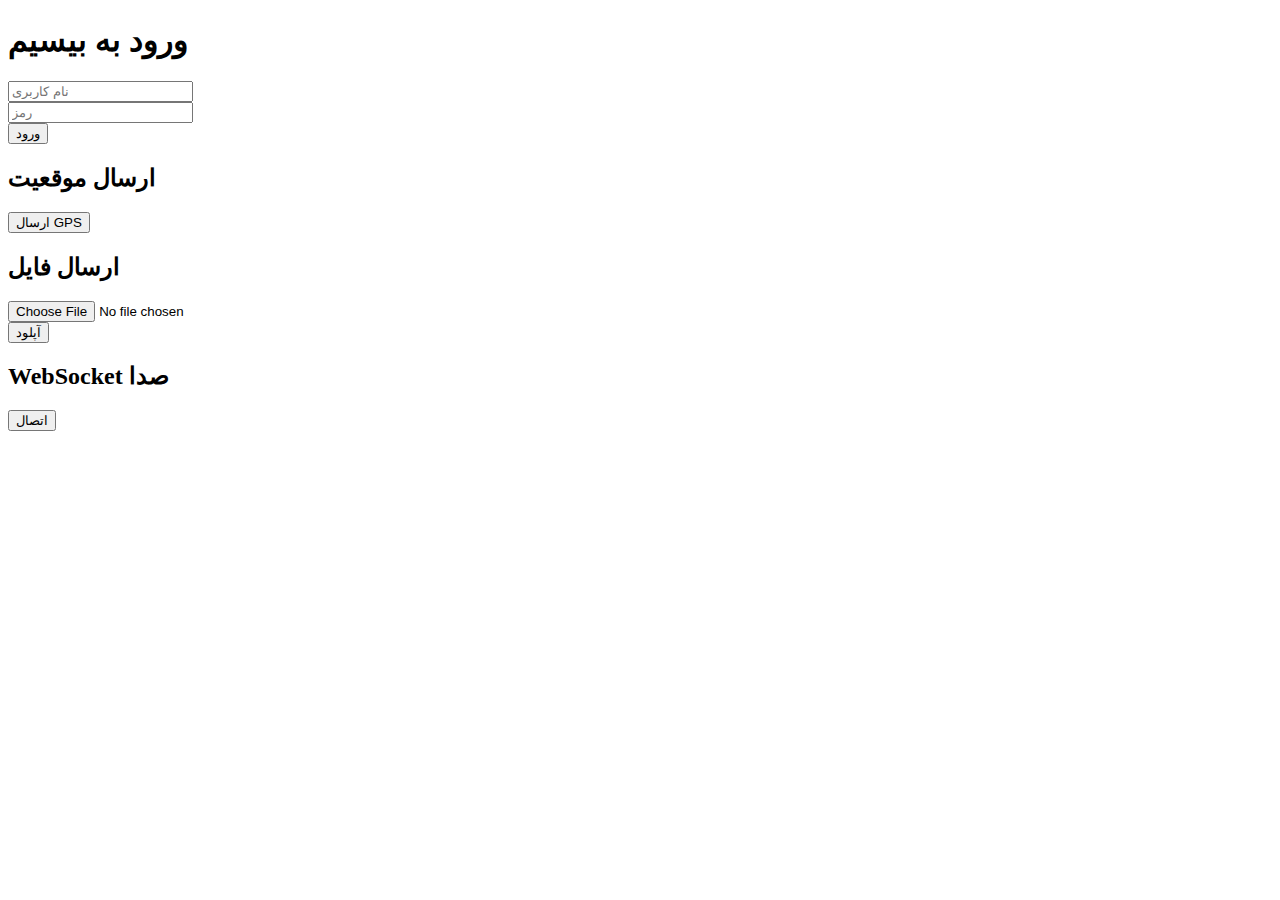
<file: frontend/index.html>
<!DOCTYPE html>
<html>
<head>
  <title>Walkie Web App</title>
  <meta name="viewport" content="width=device-width, initial-scale=1.0">
  <link rel="manifest" href="manifest.json">
  <script src="app.js" defer></script>
</head>
<body>
  <h1>ورود به بیسیم</h1>
  <input id="username" placeholder="نام کاربری"><br>
  <input id="password" placeholder="رمز" type="password"><br>
  <button onclick="login()">ورود</button>

  <h2>ارسال موقعیت</h2>
  <button onclick="sendLocation()">ارسال GPS</button>

  <h2>ارسال فایل</h2>
  <input type="file" id="fileInput"><br>
  <button onclick="uploadFile()">آپلود</button>

  <h2>WebSocket صدا</h2>
  <button onclick="connectWS()">اتصال</button>
</body>
</html>
</file>
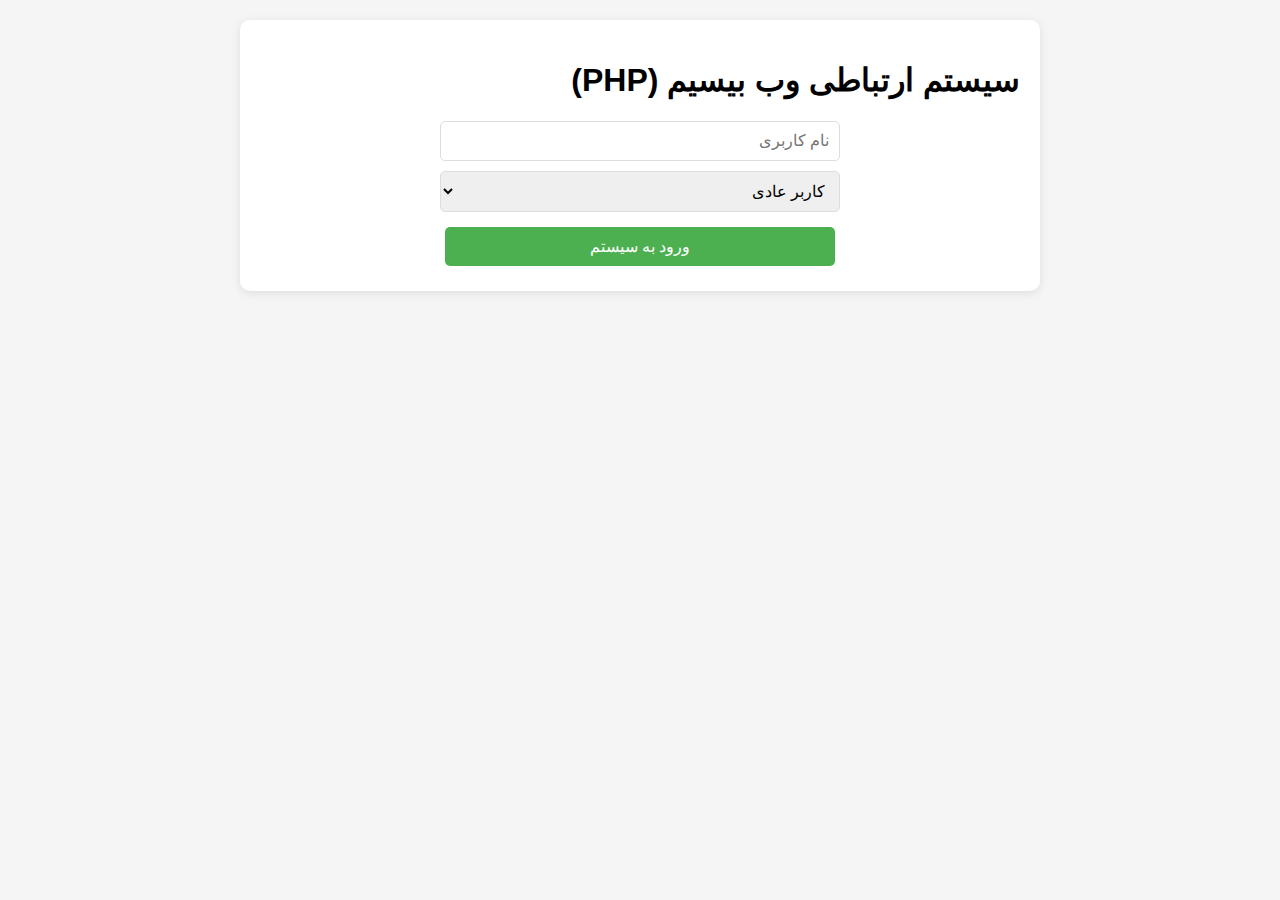
<file: public/index.html>
<!DOCTYPE html>
<html lang="fa" dir="rtl">

<head>
    <meta charset="UTF-8">
    <meta name="viewport" content="width=device-width, initial-scale=1.0">
    <title>وب بیسیم - PHP</title>
    <link rel="stylesheet" href="css/style.css">
</head>

<body>
    <div class="container">
        <h1>سیستم ارتباطی وب بیسیم (PHP)</h1>

        <div id="login-section">
            <input type="text" id="username" placeholder="نام کاربری">
            <select id="role">
                <option value="user">کاربر عادی</option>
                <option value="operator">اپراتور</option>
                <option value="admin">مدیر</option>
            </select>
            <button id="login-btn">ورود به سیستم</button>
        </div>

        <div id="app-section" style="display: none;">
            <div class="user-panel">
                <h2>سلام <span id="current-user"></span></h2>
                <p>کانال فعلی: <span id="current-channel">main</span></p>

                <div class="channels">
                    <button data-channel="main">کانال اصلی</button>
                    <button data-channel="security">امنیت</button>
                    <button data-channel="coordination">هماهنگی</button>
                </div>
            </div>

            <div class="audio-controls">
                <button id="talk-btn">برای صحبت نگه دارید</button>
            </div>

            <div class="user-list">
                <h3>کاربران آنلاین (<span id="user-count">0</span>)</h3>
                <ul id="users-list"></ul>
            </div>

            <div class="audio-container" id="audio-container"></div>
        </div>
    </div>

    <script src="js/app.js"></script>
</body>

</html>
</file>
<file: public/css/style.css>
body {
    font-family: 'Segoe UI', Tahoma, Geneva, Verdana, sans-serif;
    max-width: 800px;
    margin: 0 auto;
    padding: 20px;
    direction: rtl;
    background-color: #f5f5f5;
}

.container {
    background-color: white;
    border-radius: 10px;
    padding: 20px;
    box-shadow: 0 2px 10px rgba(0, 0, 0, 0.1);
}

#login-section {
    display: flex;
    flex-direction: column;
    gap: 10px;
    max-width: 400px;
    margin: 0 auto;
}

#login-section input,
#login-section select {
    padding: 10px;
    border: 1px solid #ddd;
    border-radius: 5px;
    font-size: 16px;
}

button {
    background-color: #4CAF50;
    color: white;
    border: none;
    padding: 10px 15px;
    margin: 5px;
    border-radius: 5px;
    cursor: pointer;
    font-size: 16px;
}

button.recording {
    background-color: #e74c3c;
    animation: pulse 1.5s infinite;
}

@keyframes pulse {
    0% {
        opacity: 1;
    }

    50% {
        opacity: 0.7;
    }

    100% {
        opacity: 1;
    }
}

.user-panel {
    margin-bottom: 20px;
    padding-bottom: 20px;
    border-bottom: 1px solid #eee;
}

.channels {
    display: flex;
    gap: 10px;
    margin: 15px 0;
}

.audio-controls {
    margin: 20px 0;
    text-align: center;
}

#talk-btn {
    padding: 15px 30px;
    font-size: 18px;
    width: 100%;
}

.user-list {
    margin-top: 20px;
    background-color: #f9f9f9;
    padding: 15px;
    border-radius: 5px;
}

.user-list ul {
    list-style-type: none;
    padding: 0;
}

.user-list li {
    padding: 8px 0;
    border-bottom: 1px solid #eee;
}

.audio-message {
    margin-top: 15px;
    padding: 10px;
    background-color: #f0f0f0;
    border-radius: 5px;
}

.audio-message p {
    margin: 0 0 5px 0;
    color: #333;
}
</file>
